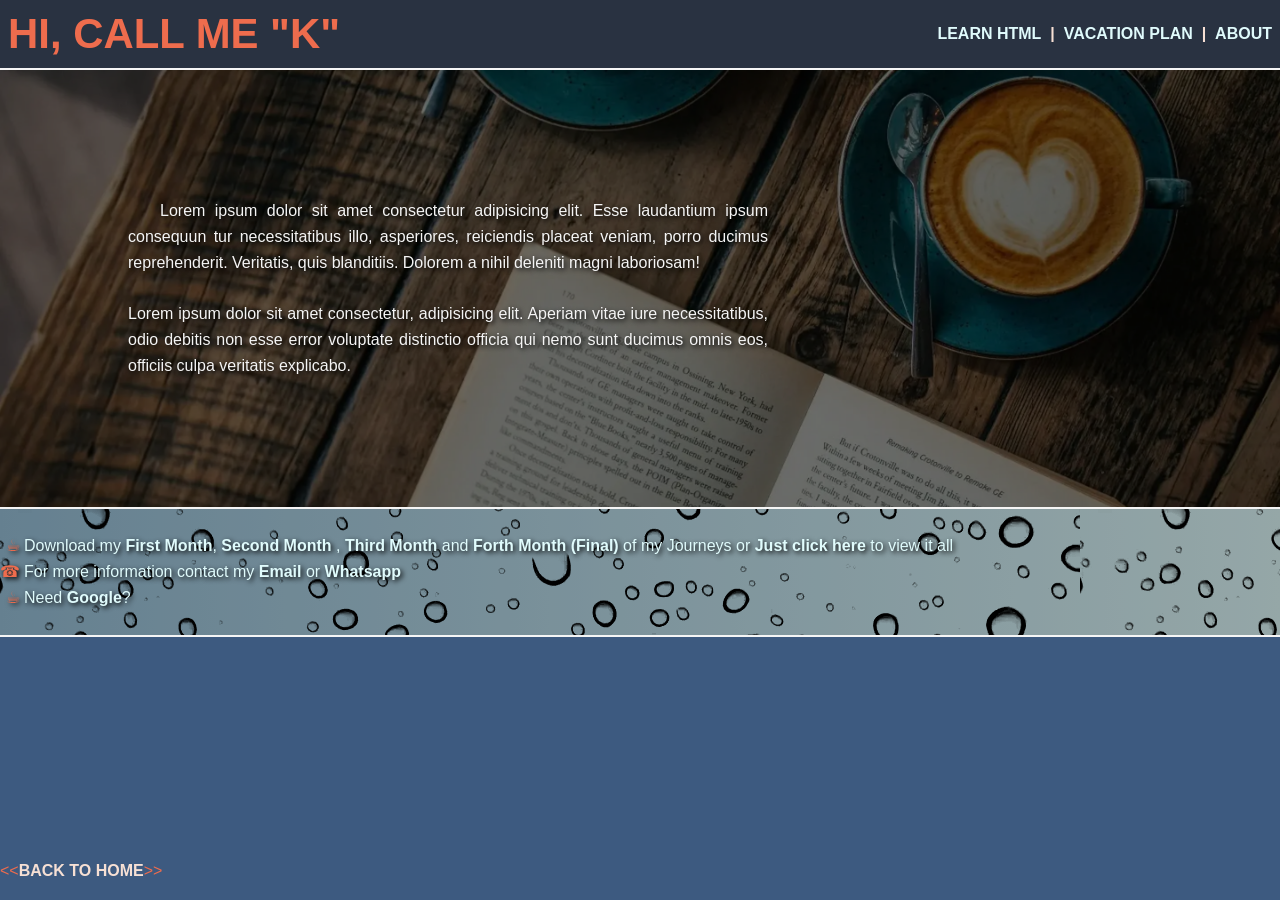
<file: about.html>
<!doctype html>
<html lang="en">
  <head>
    <meta charset="UTF-8" />
    <meta name="viewport" content="width=device-width, initial-scale=1.0" />
    <meta name="view-transition" content="same-origin" />
    <meta name="author" content="Steven Elbert" />
    <meta
      name="description"
      content="Hi, I am Steven Elbert. this page is about me."
    />
    <title>About Me</title>

    <!-- @Detail: Web Logo & Link to CSS -->

    <link rel="icon" href="Display/LOGO-01--HTML.png" />
    <link rel="stylesheet" href="styles.css" />
  </head>

  <body id="page-two">
    <!---->
    <!-- Section: Header -->
    <!---->

    <header class="ch0">
      <section class="ch0-01">
        <h1>HI, CALL ME "K"</h1>

        <button class="menu-button"><span class="menu-icon"></span></button>
      </section>

      <nav aria-label="primary-navigation">
        <ul class="listnone hmenu">
          <li>
            <a href="./#html" class="bold nowrap">LEARN HTML</a>
          </li>
          <li class="nav-wrap bold cream">&nbsp;|&nbsp;</li>
          <li>
            <a href="./#vacation" class="bold nowrap">VACATION PLAN</a>
          </li>
          <li class="nav-wrap bold cream">&nbsp;|&nbsp;</li>
          <li><a href="about.html" class="bold nowrap">ABOUT</a></li>
        </ul>
      </nav>
    </header>

    <main>
      <div class="about-container">
        <section id="About-Page">
          <p class="About-P">
            Lorem ipsum dolor sit amet consectetur adipisicing elit. Esse
            laudantium ipsum consequun tur necessitatibus illo, asperiores,
            reiciendis placeat veniam, porro ducimus reprehenderit. Veritatis,
            quis blanditiis. Dolorem a nihil deleniti magni laboriosam!

            <br />
            <br />

            Lorem ipsum dolor sit amet consectetur, adipisicing elit. Aperiam
            vitae iure necessitatibus, odio debitis non esse error voluptate
            distinctio officia qui nemo sunt ducimus omnis eos, officiis culpa
            veritatis explicabo.
          </p>
        </section>
      </div>

      <!---->
      <!-- @Detail: Add Downloads, Email, Whatsapp, open an a new tab-->
      <!---->

      <div class="about-links">
        <section id="Links">
          <ul class="listcustom1">
            <li>
              Download my
              <a
                href="Journey/J1--First-Month-April.webp"
                download="1st Month April"
                ><strong>First Month</strong></a
              >,
              <a
                href="Journey/J2--Second-Month-May.webp"
                download="2nd Month May"
                ><strong>Second Month</strong></a
              >
              ,
              <a
                href="Journey/J3--Third-Month-June.webp"
                download="3rd Month June"
                ><strong>Third Month</strong></a
              >
              and
              <a
                href="Journey/J4--Forth-Month-July-(Final).webp"
                download="4th Month July (Final)"
                ><strong>Forth Month (Final)</strong></a
              >
              of my Journeys or
              <a href="Journey/ALL-JOURNEYS.zip" download="All of My Journeys"
                ><strong>Just click here</strong></a
              >
              to view it all
            </li>
            <li>
              For more information contact my
              <a href="mailto:random@email.com"><strong>Email</strong></a> or
              <a href="https://wa.me/+62123456789" target="_blank"
                ><strong>Whatsapp</strong></a
              >
            </li>
            <li>
              Need <a href="https://www.google.com/"><strong>Google</strong></a
              >?
            </li>
          </ul>
        </section>
      </div>
    </main>
    <!---->
    <!-- Section: Footer -->
    <!---->

    <!-- @Detail: Back to homepage (index.html) page-->

    <footer>
      <p class="title">
        &lt;&lt;<a href="./" class="bold cream">Back to Home</a>&gt;&gt;
      </p>
    </footer>
  </body>
</html>
</file>
<file: styles.css>
/* 

TIPS:   

1. ORDER: BLOCK, ELEMENT, MODIFIERS ... SEPERATE SETTINGS TO SEPERATE CLASSES ... BLCOK & ELEMENT JUST FOR SIZE AND RULES

2. ROOT -> UNIVERSAL DESIGN -> PER DESIGN SHIFT + ALT + A

3. SORT {} BY ALPHABET >P SORT 

4. EX: header | header__nav | header__nav--transform | for complex ones

*/

/**/
/* Google fonts */
/**/

@import url("https://fonts.googleapis.com/css2?family=Ultra&display=swap");

/**/
/* View Transition */
/**/

@view-transition {
  navigation: auto;
}

::view-transition-old(root),
::view-transition-new(root) {
  animation-duration: 0.5s;
}

* {
  box-sizing: border-box;
}

img {
  display: block;
  object-fit: cover;
}

section {
  scroll-margin-top: 1rem;
}

/* || VARIABLES */
:root {
  --BG-COLOR: #3d5a80;
  --SP-COLOR01: #f5f5f5;
  --SHADOWS: 0 6px 5px -5px var(--SP-COLOR01);
}

/**/
/* Background, Title (h1), subtitle (h2 & h3) */
/* Font color, Size, Style, width */
/**/

html {
  background-color: var(--BG-COLOR);
  color: #e0fbfc;
  font-size: 1rem;
  line-height: 1.618;
  font-family: Verdana, Tahoma, sans-serif;
  /*   font-family: "Roboto", sans-serif; */
  scroll-behavior: smooth;
}

body {
  margin: 0;
  min-height: 100vh;
}

h1 {
  color: #ee6c4d;
  font-size: 2.618rem;
}

@media (max-width: 768px) {
  h1 {
    font-size: clamp(2rem, 1.8rem + 1vw, 2.618rem);
  }
}

h2,
h3 {
  color: #f7e0d4;
  font-size: 1.618rem;
  font-weight: 900;
}

p {
  width: auto;
}

button,
textarea,
input,
select,
fieldset,
mark {
  font: inherit;
  line-height: inherit;
  color: inherit;
}

/**/
/* Elements */
/**/

fieldset {
  width: 100vw;
  border: none;
  margin: 0;
  padding: 0;
  text-transform: uppercase;
  color: #f7e0d4;
  font-weight: 800;

  display: none;
}

fieldset ul {
  margin: 0;
  padding: 0;
}

fieldset li {
  margin: 0;
  padding: 0rem;
  border-top: 2px solid #f7e0d4;
}

fieldset legend {
  display: none;
  float: left;
  margin: 0;
  padding: 0;
}

.listnone {
  list-style: none;
  margin-top: 1.5rem;
  padding: 0rem;
}

fieldset .listnone {
  text-align: left;
  margin: 0;
}

/* .vmenu li a:focus,
.vmenu li a:hover {
  display: block;
  background: #293241;
} */

.vmenu li :is(a:focus, a:hover) {
  display: block;
  background: #293241;
}

/* img {
  margin-left: -1.5rem;
  margin-right: -1.5rem;
  padding: 0;
  display: block;
  width: calc(100% + 3rem);
} */

mark {
  background-color: #ee6c4d;
  opacity: 0.9;
}

hr {
  border: 1px solid #f5f5f5;
}

/* Lists */

ol {
  list-style-type: decimal-leading-zero;
}

ul {
  list-style: square;
}

ul ::marker {
  color: #ee6c4d;
  /* content: "Test"; */
}

.listcustom1 li:nth-child(1)::marker,
.listcustom1 li:nth-child(3)::marker {
  list-style: square;
  content: "☕︎ ";
}

.listcustom1 li:nth-child(2)::marker {
  list-style: square;
  content: "☎︎ ";
}

/* Table */

table,
tr,
th,
td,
caption {
  border: 1px solid #f5f5f5;
  font-family: Arial, Helvetica, sans-serif;
  border-collapse: collapse;
  padding: 2rex;
  width: auto;
  height: auto;
}

/**/
/* Anchor Link*/
/* order list = a -> a:visited -> a:hover a:focus -> a:active */
/* "HSL" coloring option or "opacity" is great for 'a:hover' */
/**/

a,
abbr {
  color: #e0fbfc;
  text-decoration: none;
  cursor: pointer;
}

a:hover,
a:focus {
  color: #f5f5f5;
}

/**/
/* Class */
/**/

/* HEADING TITLE & NAVIGATION */

.ch0 {
  align-items: center;
  background-color: #293241;
  border-bottom: 2px solid #f5f5f5;
  box-shadow: var(--SHADOWS);
  display: flex;
  flex-flow: row wrap;
  justify-content: space-between;
  margin: 0;
  margin: 0;
  padding: 0 0.5rem;
}

nav :is(a:hover, a:focus) {
  display: inline-block;
  transform: scale(1.1);
  transition: all 0.3s;
}

.ch0 h1 {
  margin: 0;
  padding: 0;
}

.ch0 nav {
  display: none;
  animation: showmenu 0.5s ease-in-out forwards;
  transform-origin: top center;
}

:is(header:hover, header:focus-within) .menu-icon {
  background-color: transparent;
  transform: rotate(720deg);
}

:is(header:hover, header:focus-within) .menu-icon::before {
  background-color: transparent;
  transform: translatex(-20px) rotate(-45deg);
}

:is(header:hover, header:focus-within) .menu-icon::after {
  background-color: transparent;
  transform: translatex(-20px) rotate(45deg);
}

:is(header:hover, header:focus-within) nav {
  display: block;
}

.nav-wrap {
  display: none;
}

/**/
/* Header & Nav Hamburger */
/**/

.ch0-01 {
  width: 100%;
  display: flex;
  flex-flow: row nowrap;
  justify-content: space-between;
  align-items: center;
}

.menu-button {
  width: 48px;
  height: 48px;
  background-color: transparent;
  border: none;

  display: flex;
  justify-content: center;
  align-items: center;
  position: relative;
}

.menu-icon,
.menu-icon::before,
.menu-icon::after {
  background-color: var(--SP-COLOR01);
  width: 40px;
  height: 5px;
  border-radius: 5px;
  position: absolute;
  transition: all 0.5s ease-in-out;
}

.menu-icon::before,
.menu-icon::after {
  content: "";
  position: absolute;
}

.menu-icon::before {
  transform: translate(-20px, -12px);
}

.menu-icon::after {
  transform: translate(-20px, 12px);
}

@keyframes showmenu {
  0% {
    transform: scaleY(0);
  }
  80% {
    transform: scaleY(1.1);
  }
  100% {
    transform: scale(1);
  }
}

/**/
/* desktop vs mobile view differentiator */
/**/

@media (min-width: 768px) {
  .ch0 {
    justify-content: space-between;
    padding: 0rem 0.5rem;
  }

  .ch0 h1 {
    display: inline;
  }

  .ch0 nav {
    display: flex;
    flex-direction: row;
    margin: 0;
    padding: 0;
    animation: none;
  }

  .ch0-01 {
    width: auto;
  }

  .hmenu {
    margin: 0;
  }

  .hmenu li {
    display: inline;
    margin: 0;
    font-size: 1rem;
  }

  .vmenu,
  .menu-button {
    display: none;
  }
}

/* BODY */

.ch1 {
  background-color: #293241;
  border-top: 2px solid #f5f5f5;
  margin: 0;
  padding: 10% 25% 1% 1%;
  background-image: url("Display/IMG-01--LAKESIDE-CABIN.webp");
  background-repeat: no-repeat;
  background-position: center bottom;
  background-size: cover;
  min-height: 80vh;
}

.ch2 {
  background-color: #293241;
  border-top: 2px solid #f5f5f5;
  border-bottom: 2px solid #f5f5f5;
  margin: 0;
  padding: 1.5rem;
}

.places-img img {
  width: 100%;
  height: auto;
}

.ch3 {
  text-align: justify;
  columns: 2 250px;
  column-rule: 2px solid #e0fbfc;
  column-gap: 4rem;
}

.ch3 p {
  margin-top: 0;
}

.ch3 h4 {
  background-color: #3d5a80;
  color: #f7e0d4;
  font-size: 1.618rem;
  margin: 0 0 1rem 0;
  padding: 1rem;
  break-inside: avoid;
  display: none;
}

.quote-hero {
  background-color: #f5f5f5;
  background-image: url(Display/IMG-03--RAVINE.webp);
  background-size: 100%;
  background-position: bottom center;
  box-shadow: 0 4px 10px #000000;
  padding: 1.5rem 1.5rem;
  margin-bottom: 1.5rem;
  border-radius: 20px;
  filter: brightness(0.7) contrast(1);
}

.quote-hero p {
  margin-bottom: 0rem;
}

.quote {
  font-family: "Ultra", serif;
  font-size: 2.6179rem;
  text-align: center;
  text-transform: uppercase;
  margin-top: 2rem;

  color: #00000000;
  font-weight: 100;
  letter-spacing: 0.1em;
  filter: drop-shadow(0px 4px 10px #000000);
  -webkit-text-stroke: 1px #f5f5f5be;

  background-image: url(Display/IMG-03--RAVINE.webp);
  background-size: 100%;
  background-position: bottom center;
  -webkit-background-clip: text;
  background-clip: text;
  filter: brightness(1.2) contrast(1);
  text-shadow: var(--SHADOWS);
}

.quote-hero {
  column-span: all;
  margin-top: 1.5rem;
}

.quote-container {
  display: grid;
  grid-template-columns: repeat(3, 1fr);
  grid-template-rows: repeat(2, 1fr);
  grid-auto-columns: minmax(300px, auto);
  grid-auto-rows: minmax(300px, auto);
  justify-items: center;
  gap: 1rem;
  padding: 0rem;
  margin: 1.5rem 0;
  column-span: all;
}

.quote-image:nth-child(1) {
  grid-column: span 2;
  grid-row: span 2;
}

.quote-image img {
  width: 100%;
  height: 100%;
  object-fit: cover;
  border-radius: 10px;
  box-shadow: 0 4px 10px #000000;
  margin: 0;
  padding: 0;
}

.quote-image img:nth-child(1) {
  object-position: left;
}

@media (max-width: 768px) {
  .quote-container {
    display: block;
    margin-top: 0.5rem;
  }

  .quote-image img {
    width: 100%;
    max-width: 90vw;
    margin: 0 0 1rem 0;
    height: auto;
    object-fit: cover;
    border-radius: 10px;
    box-shadow: 0 4px 10px #000000;
  }

  .quote-image img:nth-child(1) {
    object-position: left;
    max-width: 80vw;
  }

  .quote {
    font-size: 1.618rem;
  }
}

/**/
/* Page 2 About */
/**/

#page-two {
  display: flex;
  flex-direction: column;
}

#page-two header {
  top: 0;
}

#page-two main {
  flex-grow: 1;
}

#page-two footer {
  bottom: 0;
}

.about-container {
  background-image: url("Display/IMG-04--COFFEE-BOOK.webp");
  background-size: cover;
  background-repeat: no-repeat;
  background-position: center center;
  min-height: 40vh;
}

.About-P {
  border-bottom: 2px solid #f5f5f5;
  margin: 0;
  padding: 10% 40% 10% 10%;
  color: #f5f5f5;
  background-color: #0000008e;
  text-align: justify;
  align-content: center;
  text-indent: 2em;
  font-family: inherit;
  text-shadow: 2px 2px 5px #000000;
  min-height: 40vh;
}

.about-links {
  background-color: #293241;
  background-image:
    url("Display/IMG-09--BACKGROUND-BUBBLE.png"),
    linear-gradient(to right, #98c1d9, #e0fbfc);
  border-bottom: 2px solid #f5f5f5;
}

.about-links ul {
  background-color: #00000056;
  margin: 0;
  padding: 1.5rem;
  text-shadow: 2px 2px 5px #000000;
}

/* Specific Element */

.bold {
  font-weight: 700;
}

.nowrap {
  white-space: nowrap;
}

.border {
  border: 1px solid #f5f5f5;
  padding: 0.5em;
  background-color: #3d5a80;
}

.cap {
  text-transform: uppercase;
  text-decoration: underline overline 2px;
}

.cream {
  color: #f7e0d4;
}

.title {
  color: #ee6c4d;
  text-transform: uppercase;
}

.fleft {
  float: left;
}

.fright {
  float: right;
}

.clear {
  clear: both;
}

/* Objects & Animation: Shape, Textbox */

.object0 {
  background-color: #2932419b;
  display: inline-block;
  padding: 1rem;
}

.sides {
  display: flex;
  flex-flow: row wrap;
  align-items: center;
  justify-content: space-evenly;
  align-content: space-evenly;

  margin: 0;

  width: 100%;
  height: auto;
  min-height: 300px;
}

.object1:hover {
  background-color: #20ba5a;
  /*  transition-property: background-color, transform;
  transition-duration: 1s, 2s;
  transition-delay: 0s; */
  transition: all 1s ease-in-out 0.5s;
}

.object1:nth-child(3):hover {
  transform: rotate(360deg) scale(110%, 110%);
  /* transform: translatex(45%); */
  /* transform: skew(-10deg); */
}

/* ANIMATION */

.ani-container img {
  width: 30vw;
  height: auto;
  object-fit: cover;
}

.ani-container img:hover {
  animation: roll 5s normal;
}

.animate {
  /*   animation-name: roll;
  animation-duration: 5s;
  animation-timing-function: ease-in-out;
  animation-delay: 1s;
  animation-iteration-count: 5;
  animation-direction: alternate; */
  animation: 5s ease-in-out 1s 2 normal forwards roll;
}

@keyframes roll {
  0% {
    transform: translateX(0);
  }
  33% {
    transform: translateX(25vw) rotate(180deg);
  }
  66% {
    transform: translateX(-25vw) rotate(-180deg);
  }
  100% {
    transform: translateX(0) scale(110%);
  }
}

.object1 {
  /*   flex: 1;
 */
  margin: 1.5rem;
  background-color: #f7e0d4;
  /*   min-width: 250px;
  max-width: 600px;
  min-height: 250px;
  max-height: 600px; */
  width: 40vw;
  height: 25vw;
  border: 3px solid #ee6c4d;
  border-radius: 10%;
  outline: 5px solid #3d5a80;
  outline-offset: -0.55rem;

  display: flex;
  align-items: center;
  justify-content: center;
  text-align: center;

  color: #ee6c4d;
  font-size: 1.618rem;
}

.object2 {
  /*   flex: 1; */
  margin: 1.5rem;
  background-image: url("Display/IMG-10--CSS-MEDIA-QUERY--801x500.png");
  background-size: cover;
  background-repeat: no-repeat;
  background-position: left center;
  /*   min-width: 250px;
  max-width: 600px;
  min-height: 250px;
  max-height: 600px; */
  width: 40vw;
  height: 25vw;
  border: 3px solid #ee6c4d;
  border-radius: 10%;

  display: flex;
  align-items: center;
  justify-content: center;
  text-align: center;

  color: #f5f5f5;
  font-size: 1.618rem;

  /*   position: absolute;
  left: -1000000px;
  display: none; */
}

@media (max-width: 768px) {
  .object1,
  .object2 {
    width: 80vw;
    height: 60vw;

    min-height: 200px;
    max-height: 500px;
  }
}

.object3 {
  width: 30vw;
  height: 30vw;
  background-image: url("Display/IMG-05--DOG-PARK.webp ");
  background-size: cover;
  background-repeat: no-repeat;
  background-position: center bottom;
  margin-right: 1rem;
  border-radius: 50%;
  border: 3px solid #000000;
  box-shadow: 0px 4px 10px #000000;
}

.object3p {
  background-color: #3d5a80;
  border: 2px solid #f5f5f5;
  display: flow-root;
  padding: 1rem;
  text-align: justify;
}

.object3p p,
.object4p p {
  margin-top: 0;
}

.object4 {
  width: 30vw;
  height: 30vw;
  background-image: url("Display/IMG-06--DOG-SLEEP.webp");
  background-size: cover;
  background-repeat: no-repeat;
  background-position: center bottom;
  margin-left: 1rem;
  border-radius: 50%;
  border: 3px solid #000000;
  box-shadow: 0px 4px 10px #000000;
}

.object4p {
  background-color: #ee6c4d;
  border: 2px solid #f5f5f5;
  display: flow-root;
  padding: 1rem;
  text-align: justify;
}

/**/
/* WA */
/**/

.wa {
  position: fixed;
  z-index: 20;
  bottom: 15px;
  right: 15px;
}

.wa a {
  display: flex;
  align-items: center;
  justify-content: center;
  width: 50px;
  height: 50px;
  background-color: #25d366;
  border-radius: 50%;
  box-shadow: 0 4px 10px #000000;
}

.wa a:hover {
  transform: scale(1.2);
  background-color: #20ba5a;
}

/**/
/* GALLERY */
/**/

.gallery {
  background-color: #293241;
  margin: 0rem;
  padding: 0rem 1.5rem 3rem 1.5rem;
  border-bottom: 3px solid #f5f5f5;
}

.gallery h2 {
  color: #ee6c4d;
  font-weight: 800;
  margin: 0;
  padding: 1.5rem 0;
}

.gallery-container {
  display: grid;
  grid-template-columns: repeat(3, 1fr);
  grid-auto-rows: minmax(300px, auto);
  gap: 1rem;
  padding: 0rem;
}

.gallery-hide {
  display: none;
}

.gallery-item {
  background-color: #f5f5f5;
  box-shadow: 0 4px 10px #000000;
  color: #293241;
  padding: 0rem;
}

.gallery-item img {
  width: 100%;
  height: 100%;
  object-fit: cover;
}

.gallery-item:nth-child(1) {
  grid-column: span 2;
  grid-row: span 2;
}

.gallery-item:nth-child(5) {
  grid-column: span 2;
  grid-row: span 2;
}

@media (max-width: 768px) {
  .gallery-container {
    grid-template-columns: repeat(1, 1fr 1fr);
    grid-auto-rows: minmax(125px, auto);
  }

  .gallery-item:nth-child(5) {
    grid-column: 1 / 3;
    grid-row: 4 / 6;
  }
}

/**/
/* REVIEWS */
/**/

.review {
  background-color: #293241;
  margin: 0;
  padding: 0rem 1.5rem 3rem 1.5rem;
  border-bottom: 3px solid #f5f5f5;
}

.review-container {
  min-height: 100px;
  display: grid;
  grid-auto-flow: column;

  grid-template-columns: repeat(3, 1fr);
  grid-template-rows: repeat(1, 1fr);
  grid-auto-columns: minmax(100px, auto);
  grid-auto-rows: minmax(100px, auto);

  background-color: hsl(218, 23%, 29%);
  border-radius: 20px;
  border: 1px solid #f5f5f5;

  margin: 0;
  padding: 1.5rem;
  gap: 1.5rem;
}

@media (max-width: 768px) {
  .review-container {
    grid-template-columns: repeat(1, 1fr);
    grid-template-rows: repeat(3, 1fr);
    grid-auto-columns: minmax(100px, auto);
    grid-auto-rows: minmax(100px, auto);
  }
}

.review h2 {
  color: #ee6c4d;
  font-weight: 800;
}

.review-box {
  display: inline-block;
  align-items: center;
  justify-content: center;
  text-align: left;

  background-color: #f5f5f5;
  box-shadow: 0 4px 10px #000000;
  color: #293241;
  border-radius: 20px;
  margin: 0;
  padding: 1rem 0;
}

.review-title {
  border-bottom: 1.5px solid #000000;
  margin-bottom: 1rem;
  padding: 0 1rem 0.5rem 1rem;
}

.review-user {
  font-weight: 800;
  margin-bottom: 0.5rem;
  font-size: 1.618rem;
}

.review-user-role {
  font-size: 1rem;
  color: #555555;
  line-height: 1.5;
  margin-left: 0.1rem;
}

.review-rating {
  display: none;
  font-weight: 800;
  margin-bottom: 0.5rem;
  font-size: 1.618rem;
  color: #ffd700;
  text-shadow:
    1px 1px 2px #000000,
    0 0 1em #ffd700,
    0 0 0.2em #ffd700;
}

.review-text {
  font-size: 1.1rem;
  line-height: 1.5;
  margin-top: 0.5rem;
  padding: 0 1rem;
}

/**/
/* Pseudo */
/**/

img:not([alt]) {
  border: 10px solid #20ba5a;
}

.review-user-role::before {
  content: "Meet Our ";
}
</file>
